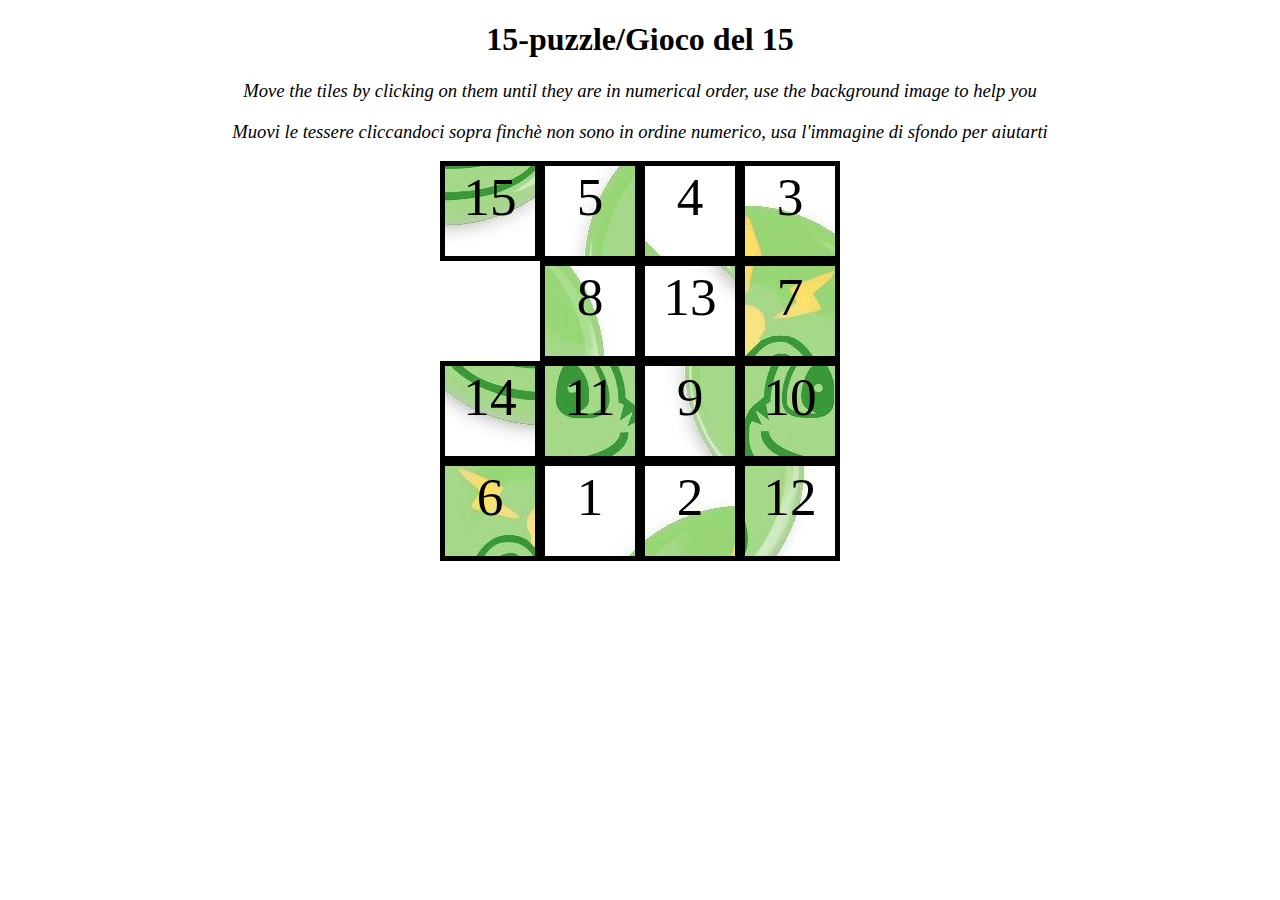
<file: index.html>
<!DOCTYPE html>
<html>
	<!--
	MFN0634 TWeb Lab05 (Fifteen Puzzle) 
	You should not modify index.html.  Your JS code should work with an
	unmodified version of this file.
	-->
	<head>
		<title>Fifteen Puzzle</title>
		<meta charset="utf-8">
		<!-- instructor-provided JavaScript files; do not modify -->
		<script src="https://ajax.googleapis.com/ajax/libs/jquery/1.11.3/jquery.min.js" type="text/javascript"></script>


		<!-- your files that you will write -->
		<link href="fifteen.css" type="text/css" rel="stylesheet">
		<script src="obfuscated.js" type="text/javascript"></script>
	</head>

	<body>
		<h1>15-puzzle/Gioco del 15</h1>

		<p>
			Move the tiles by clicking on them until they are in numerical order, use the background image to help you
		</p>

		<p>
			Muovi le tessere cliccandoci sopra finchè non sono in ordine numerico, usa l'immagine di sfondo per aiutarti
		</p>

		<div id="puzzlearea">
			<!-- the following are the actual fifteen puzzle pieces -->
			<div>1</div>  <div>2</div>  <div>3</div>  <div>4</div>
			<div>5</div>  <div>6</div>  <div>7</div>  <div>8</div>
			<div>9</div>  <div>10</div> <div>11</div> <div>12</div>
			<div>13</div> <div>14</div> <div>15</div>
		</div>
		<div id="congratulations">

		</div>

	</body>
</html>
</file>
<file: fifteen.css>
body{
    text-align: center;
}

p{
    font-size: 14pt;
    font-style: italic;
}

#puzzlearea{
    height: 400px;
    width: 400px;
    margin: auto;
    position: relative;
}

#puzzlearea div{
    height: 90px;
    width: 90px;
    border: #000000 solid 5px;
    display: inline-block;
    position: absolute;
    text-align: center;
    font-style: normal;
    font-size: 40pt;
}

.movable:hover {
    border: red solid 5px !important;
    color: red;
}

.winner{
    font-size: 20pt;
    font-style: normal;
    font-weight: bold;
    color: #b30505;
}
</file>
